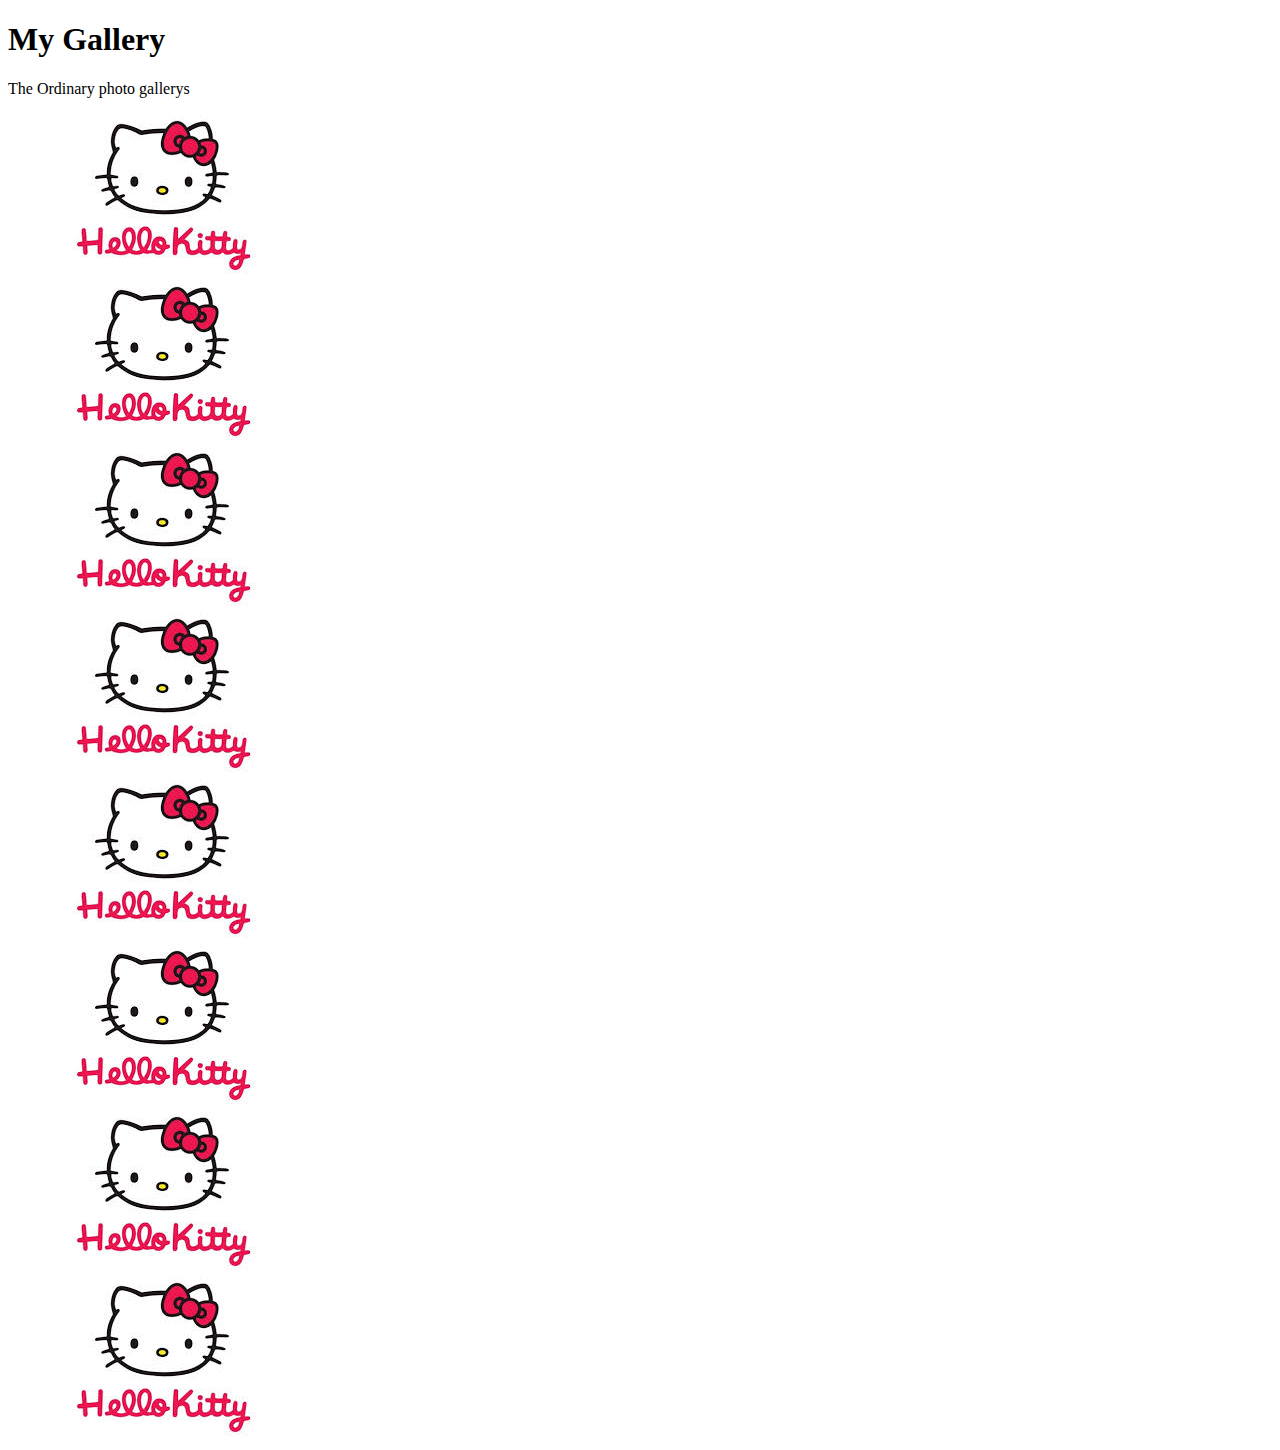
<file: Gallery.html>
<!DOCTYPE html>
<html lang="en">
<head>
    <meta charset="UTF-8">
    <meta name="viewport" content="width=device-width, initial-scale=1.0">
    <link href="https://cdn.jsdelivr.net/npm/bootstrap@5.0.0-beta1/dist/css/bootstrap.min.css" rel="stylesheet" integrity="sha384-giJF6kkoqNQ00vy+HMDP7azOuL0xtbfIcaT9wjKHr8RbDVddVHyTfAAsrekwKmP1" crossorigin="anonymous">
    <title>Document</title>
</head>
<body>
    <div class="container">
        <div class="jumbotron">
            <h1>My Gallery</h1>
            <p>The Ordinary photo gallerys</p>
        </div>
    </div>
    <div class="row">
        <div class="col-xl-3 col-md-6">
        <img class="img-thumbnail" src="[data-uri]">
        </div>
        <div class="col-xl-3 col-md-6">
        <img class="img-thumbnail" src="[data-uri]">
        </div>
        <div class="col-xl-3 col-md-6">
        <img class="img-thumbnail" src="[data-uri]">    
        </div>
        <div class="col-xl-3 col-md-6">
        <img class="img-thumbnail" src="[data-uri]">
        </div>
    </div>
    
    <div class="row">
        <div class="col-xl-3 col-md-6">
        <img class="img-thumbnail" src="[data-uri]">
        </div>
        <div class="col-xl-3 col-md-6">
        <img class="img-thumbnail" src="[data-uri]">
        </div>
        <div class="col-xl-3 col-md-6">
        <img class="img-thumbnail" src="[data-uri]">    
        </div>
        <div class="col-xl-3 col-md-6">
            <img class="img-thumbnail" src="[data-uri]">
        </div>
    </div>
</body>
</html></html>
</file>
